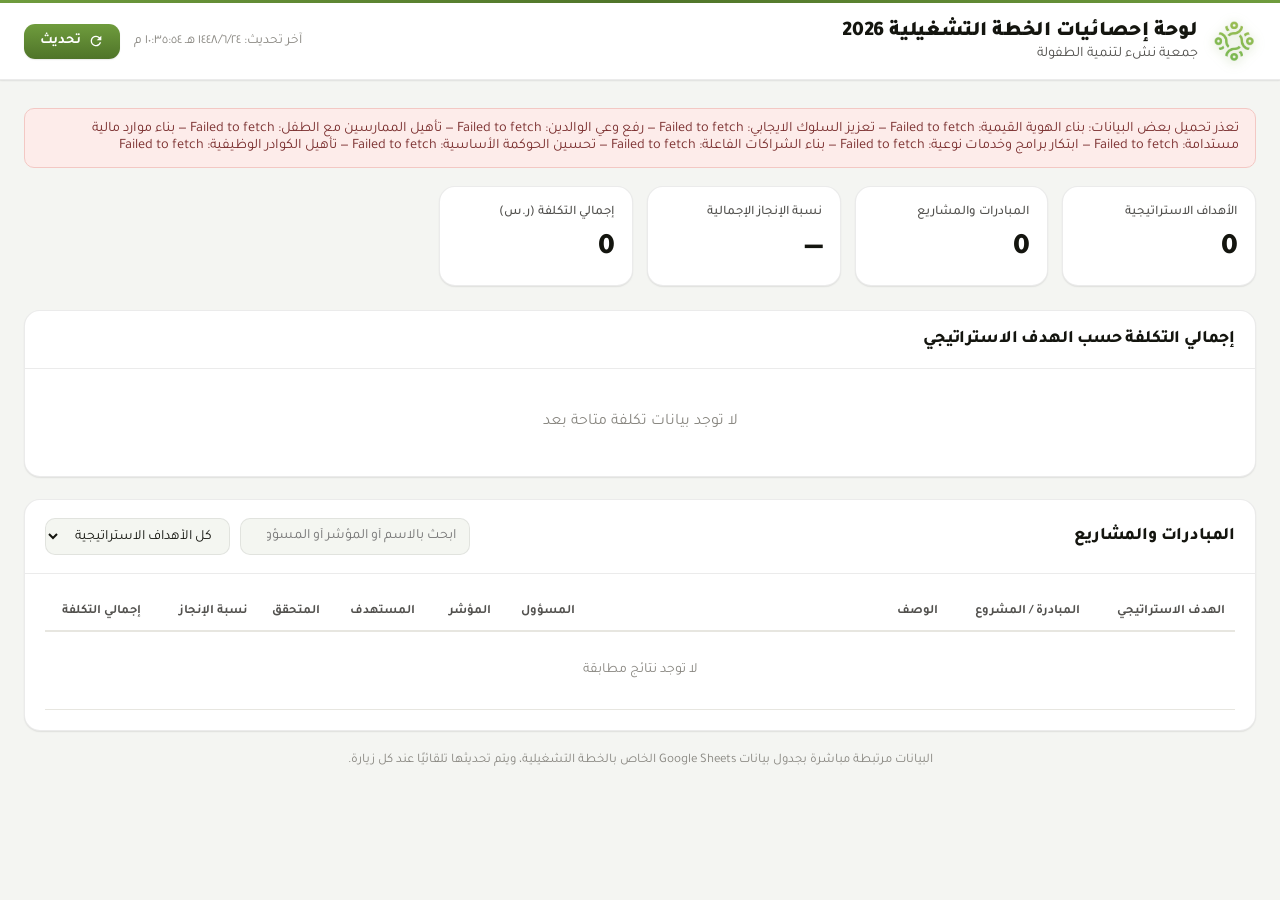
<file: index.html>
<!doctype html>
<html lang="ar" dir="rtl">
<head>
<meta charset="UTF-8">
<meta name="viewport" content="width=device-width, initial-scale=1.0">
<title>لوحة إحصائيات الخطة التشغيلية 2026</title>
<link rel="preconnect" href="https://fonts.googleapis.com">
<link rel="preconnect" href="https://fonts.gstatic.com" crossorigin>
<link href="https://fonts.googleapis.com/css2?family=Tajawal:wght@400;500;700;900&display=swap" rel="stylesheet">
<link rel="icon" type="image/png" href="assets/logo-icon.png">
<link rel="stylesheet" href="style.css">
</head>
<body>

<header class="topbar">
  <div class="topbar-inner">
    <div class="brand">
      <img src="assets/logo-icon.png" alt="شعار جمعية نشء" class="brand-logo">
      <div>
        <div class="brand-title">لوحة إحصائيات الخطة التشغيلية 2026</div>
        <div class="brand-sub">جمعية نشء لتنمية الطفولة</div>
      </div>
    </div>
    <div class="topbar-actions">
      <span id="lastUpdated" class="last-updated">—</span>
      <button id="refreshBtn" class="btn-refresh" type="button">
        <svg viewBox="0 0 24 24" width="16" height="16" aria-hidden="true"><path fill="currentColor" d="M17.65 6.35A7.95 7.95 0 0 0 12 4a8 8 0 1 0 7.75 10h-2.08A6 6 0 1 1 12 6a5.96 5.96 0 0 1 4.22 1.78L13 11h7V4l-2.35 2.35Z"/></svg>
        تحديث
      </button>
    </div>
  </div>
</header>

<main class="page">

  <div id="statusBanner" class="status-banner" hidden></div>

  <section class="kpi-grid" id="kpiGrid" aria-label="مؤشرات إجمالية">
    <div class="kpi-card">
      <div class="kpi-label">الأهداف الاستراتيجية</div>
      <div class="kpi-value" id="kpiGoals">–</div>
    </div>
    <div class="kpi-card">
      <div class="kpi-label">المبادرات والمشاريع</div>
      <div class="kpi-value" id="kpiInitiatives">–</div>
    </div>
    <div class="kpi-card">
      <div class="kpi-label">نسبة الإنجاز الإجمالية</div>
      <div class="kpi-value" id="kpiCompletion">–</div>
    </div>
    <div class="kpi-card">
      <div class="kpi-label">إجمالي التكلفة (ر.س)</div>
      <div class="kpi-value" id="kpiCost">–</div>
    </div>
  </section>

  <section class="panel" aria-label="التكلفة حسب الهدف الاستراتيجي">
    <div class="panel-head">
      <h2>إجمالي التكلفة حسب الهدف الاستراتيجي</h2>
    </div>
    <div class="panel-body">
      <div id="costChart" class="chart-wrap"></div>
    </div>
  </section>

  <section class="panel" aria-label="قائمة المبادرات">
    <div class="panel-head">
      <h2>المبادرات والمشاريع</h2>
      <div class="filters">
        <input id="searchInput" class="search-input" type="search" placeholder="ابحث بالاسم أو المؤشر أو المسؤول...">
        <select id="goalFilter" class="goal-filter">
          <option value="">كل الأهداف الاستراتيجية</option>
        </select>
      </div>
    </div>
    <div class="panel-body">
      <div class="table-scroll">
        <table id="initiativesTable">
          <thead>
            <tr>
              <th>الهدف الاستراتيجي</th>
              <th>المبادرة / المشروع</th>
              <th class="col-desc">الوصف</th>
              <th>المسؤول</th>
              <th>المؤشر</th>
              <th class="num">المستهدف</th>
              <th class="num">المتحقق</th>
              <th>نسبة الإنجاز</th>
              <th class="num">إجمالي التكلفة</th>
            </tr>
          </thead>
          <tbody id="initiativesBody">
            <tr><td colspan="9" class="loading-row">جارٍ تحميل البيانات من جدول البيانات...</td></tr>
          </tbody>
        </table>
      </div>
    </div>
  </section>

  <footer class="page-footer">
    البيانات مرتبطة مباشرة بجدول بيانات Google Sheets الخاص بالخطة التشغيلية، ويتم تحديثها تلقائيًا عند كل زيارة.
  </footer>

</main>

<script src="app.js"></script>
</body>
</html>
</file>
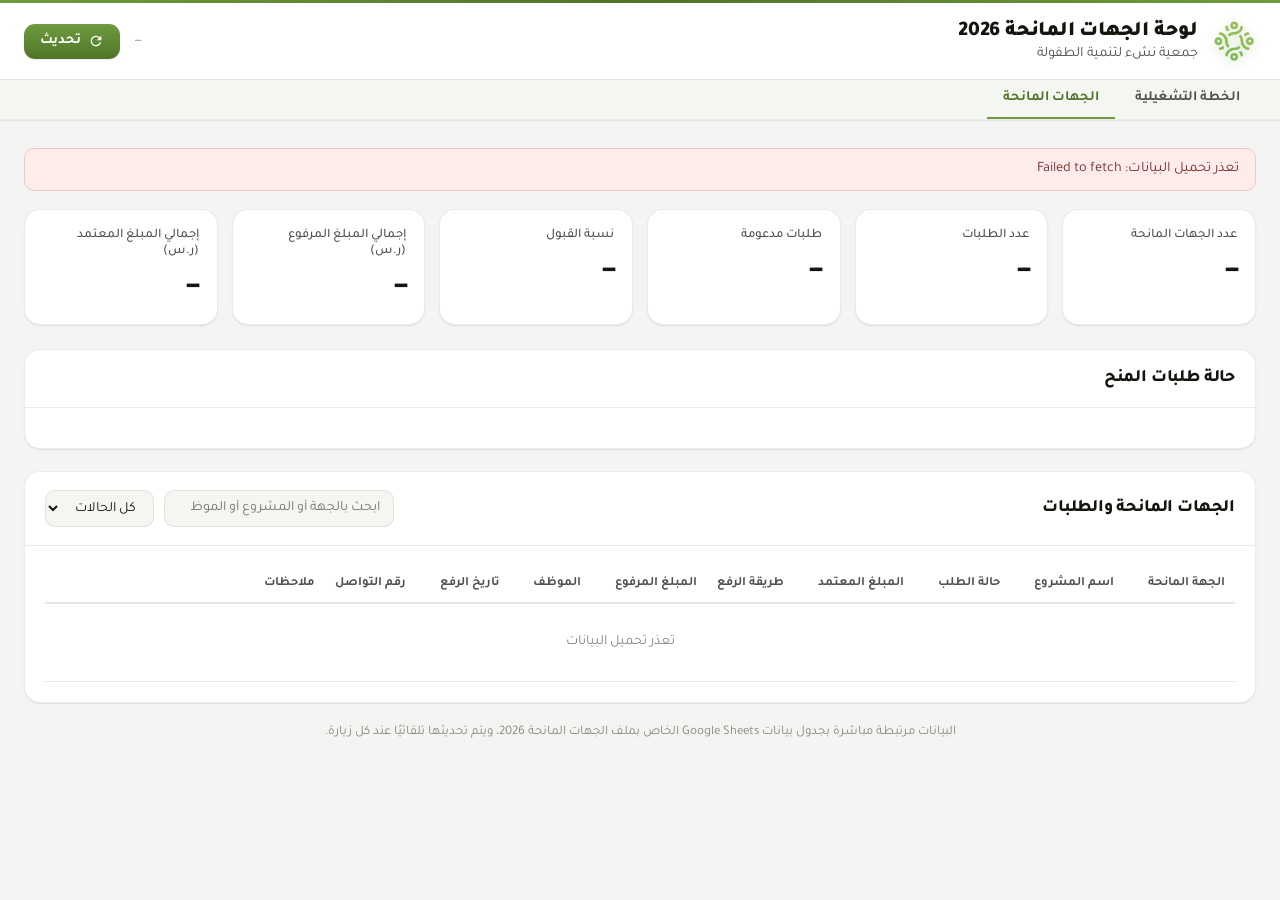
<file: donors.html>
<!doctype html>
<html lang="ar" dir="rtl">
<head>
<meta charset="UTF-8">
<meta name="viewport" content="width=device-width, initial-scale=1.0">
<title>لوحة الجهات المانحة 2026</title>
<link rel="preconnect" href="https://fonts.googleapis.com">
<link rel="preconnect" href="https://fonts.gstatic.com" crossorigin>
<link href="https://fonts.googleapis.com/css2?family=Tajawal:wght@400;500;700;900&display=swap" rel="stylesheet">
<link rel="icon" type="image/png" href="assets/logo-icon.png">
<link rel="stylesheet" href="style.css">
</head>
<body>

<header class="topbar">
  <div class="topbar-inner">
    <div class="brand">
      <img src="assets/logo-icon.png" alt="شعار جمعية نشء" class="brand-logo">
      <div>
        <div class="brand-title">لوحة الجهات المانحة 2026</div>
        <div class="brand-sub">جمعية نشء لتنمية الطفولة</div>
      </div>
    </div>
    <div class="topbar-actions">
      <span id="lastUpdated" class="last-updated">—</span>
      <button id="refreshBtn" class="btn-refresh" type="button">
        <svg viewBox="0 0 24 24" width="16" height="16" aria-hidden="true"><path fill="currentColor" d="M17.65 6.35A7.95 7.95 0 0 0 12 4a8 8 0 1 0 7.75 10h-2.08A6 6 0 1 1 12 6a5.96 5.96 0 0 1 4.22 1.78L13 11h7V4l-2.35 2.35Z"/></svg>
        تحديث
      </button>
    </div>
  </div>
  <nav class="subnav">
    <div class="subnav-inner">
      <a href="index.html" class="subnav-link">الخطة التشغيلية</a>
      <a href="donors.html" class="subnav-link active">الجهات المانحة</a>
    </div>
  </nav>
</header>

<main class="page">

  <div id="statusBanner" class="status-banner" hidden></div>

  <section class="kpi-grid" id="kpiGrid" aria-label="مؤشرات إجمالية">
    <div class="kpi-card">
      <div class="kpi-label">عدد الجهات المانحة</div>
      <div class="kpi-value" id="kpiEntities">–</div>
    </div>
    <div class="kpi-card">
      <div class="kpi-label">عدد الطلبات</div>
      <div class="kpi-value" id="kpiRequests">–</div>
    </div>
    <div class="kpi-card">
      <div class="kpi-label">طلبات مدعومة</div>
      <div class="kpi-value" id="kpiSupported">–</div>
    </div>
    <div class="kpi-card">
      <div class="kpi-label">نسبة القبول</div>
      <div class="kpi-value" id="kpiAcceptRate">–</div>
    </div>
    <div class="kpi-card">
      <div class="kpi-label">إجمالي المبلغ المرفوع (ر.س)</div>
      <div class="kpi-value" id="kpiRaisedAmount">–</div>
    </div>
    <div class="kpi-card">
      <div class="kpi-label">إجمالي المبلغ المعتمد (ر.س)</div>
      <div class="kpi-value" id="kpiApprovedAmount">–</div>
    </div>
  </section>

  <section class="panel" aria-label="حالة الطلبات">
    <div class="panel-head">
      <h2>حالة طلبات المنح</h2>
    </div>
    <div class="panel-body">
      <div id="statusChart" class="gauge-grid"></div>
    </div>
  </section>

  <section class="panel" aria-label="قائمة الجهات المانحة">
    <div class="panel-head">
      <h2>الجهات المانحة والطلبات</h2>
      <div class="filters">
        <input id="searchInput" class="search-input" type="search" placeholder="ابحث بالجهة أو المشروع أو الموظف...">
        <select id="statusFilter" class="goal-filter">
          <option value="">كل الحالات</option>
        </select>
      </div>
    </div>
    <div class="panel-body">
      <div class="table-scroll">
        <table id="donorsTable">
          <thead>
            <tr>
              <th data-sort="entity">الجهة المانحة<span class="sort-arrow"></span></th>
              <th data-sort="project">اسم المشروع<span class="sort-arrow"></span></th>
              <th data-sort="status">حالة الطلب<span class="sort-arrow"></span></th>
              <th class="num" data-sort="approvedAmount">المبلغ المعتمد<span class="sort-arrow"></span></th>
              <th>طريقة الرفع</th>
              <th class="num" data-sort="submittedAmount">المبلغ المرفوع<span class="sort-arrow"></span></th>
              <th data-sort="employee">الموظف<span class="sort-arrow"></span></th>
              <th data-sort="date">تاريخ الرفع<span class="sort-arrow"></span></th>
              <th>رقم التواصل</th>
              <th class="col-desc">ملاحظات</th>
            </tr>
          </thead>
          <tbody id="donorsBody">
            <tr><td colspan="10" class="loading-row">جارٍ تحميل البيانات من جدول البيانات...</td></tr>
          </tbody>
        </table>
      </div>
    </div>
  </section>

  <footer class="page-footer">
    البيانات مرتبطة مباشرة بجدول بيانات Google Sheets الخاص بملف الجهات المانحة 2026، ويتم تحديثها تلقائيًا عند كل زيارة.
  </footer>

</main>

<script src="donors.js"></script>
</body>
</html>
</file>
<file: style.css>
:root {
  --surface-1:      #ffffff;
  --surface-2:      #f4f6f1;
  --page-plane:     #f4f5f2;
  --text-primary:   #14150f;
  --text-secondary: #52514e;
  --text-muted:     #898781;
  --gridline:       #e7e6e0;
  --baseline:       #c3c2b7;
  --border:         rgba(11,11,11,0.08);
  --series-1:       #6f9c3d;
  --series-1-strong: #4f7429;
  --series-1-dim:    #e3edd4;
  --good:           #0ca30c;
  --warning:        #d98c00;
  --critical:       #d03b3b;
  --card-radius: 16px;
  --shadow-sm: 0 1px 2px rgba(20,21,15,0.05), 0 1px 1px rgba(20,21,15,0.04);
  --shadow-md: 0 8px 24px -8px rgba(20,21,15,0.16), 0 2px 8px -2px rgba(20,21,15,0.08);
  --shadow-lg: 0 20px 48px -16px rgba(20,21,15,0.22);
}

@media (prefers-color-scheme: dark) {
  :root {
    --surface-1:      #201f1a;
    --surface-2:      #262620;
    --page-plane:     #121210;
    --text-primary:   #f7f7f4;
    --text-secondary: #c3c2b7;
    --text-muted:     #93918a;
    --gridline:       #34332c;
    --baseline:       #45443b;
    --border:         rgba(255,255,255,0.09);
    --series-1:       #93c95d;
    --series-1-strong: #b3dd85;
    --series-1-dim:    #2f4a1e;
    --good:           #35c235;
    --warning:        #ffb930;
    --critical:       #ff6b6b;
    --shadow-sm: 0 1px 2px rgba(0,0,0,0.3);
    --shadow-md: 0 8px 24px -8px rgba(0,0,0,0.5), 0 2px 8px -2px rgba(0,0,0,0.4);
    --shadow-lg: 0 24px 56px -16px rgba(0,0,0,0.6);
  }
}

* { box-sizing: border-box; }

html, body {
  margin: 0;
  padding: 0;
  background: var(--page-plane);
  color: var(--text-primary);
  font-family: 'Tajawal', system-ui, -apple-system, "Segoe UI", sans-serif;
  -webkit-font-smoothing: antialiased;
}

.topbar {
  background: var(--surface-1);
  border-bottom: 1px solid var(--border);
  position: sticky;
  top: 0;
  z-index: 10;
  box-shadow: var(--shadow-sm);
}

.topbar::before {
  content: "";
  display: block;
  height: 3px;
  background: linear-gradient(90deg, var(--series-1), var(--series-1-strong) 50%, var(--series-1) 100%);
}

.topbar-inner {
  max-width: 1280px;
  margin: 0 auto;
  padding: 16px 24px;
  display: flex;
  align-items: center;
  justify-content: space-between;
  gap: 12px;
  flex-wrap: wrap;
}

.brand {
  display: flex;
  align-items: center;
  gap: 14px;
}

.brand-logo {
  width: 44px;
  height: 44px;
  flex-shrink: 0;
  filter: drop-shadow(0 2px 6px rgba(111,156,61,0.35));
}

.brand-title {
  font-weight: 900;
  font-size: 1.3rem;
  letter-spacing: -0.01em;
}

.brand-sub {
  color: var(--text-secondary);
  font-size: 0.9rem;
  margin-top: 2px;
}

.topbar-actions {
  display: flex;
  align-items: center;
  gap: 14px;
}

.subnav {
  border-top: 1px solid var(--border);
  background: var(--surface-2);
}

.subnav-inner {
  max-width: 1280px;
  margin: 0 auto;
  padding: 0 24px;
  display: flex;
  gap: 4px;
}

.subnav-link {
  display: inline-block;
  padding: 10px 16px;
  font-size: 0.88rem;
  font-weight: 700;
  color: var(--text-secondary);
  text-decoration: none;
  border-bottom: 2px solid transparent;
  transition: color 0.15s ease, border-color 0.15s ease;
}

.subnav-link:hover {
  color: var(--text-primary);
}

.subnav-link.active {
  color: var(--series-1-strong);
  border-color: var(--series-1);
}

@media (prefers-color-scheme: dark) {
  .subnav-link.active { color: var(--series-1); }
}

.last-updated {
  color: var(--text-muted);
  font-size: 0.85rem;
}

.btn-refresh {
  display: inline-flex;
  align-items: center;
  gap: 7px;
  background: linear-gradient(180deg, var(--series-1), var(--series-1-strong));
  color: #fff;
  border: none;
  border-radius: 11px;
  padding: 9px 16px;
  font-family: inherit;
  font-weight: 700;
  font-size: 0.9rem;
  cursor: pointer;
  box-shadow: var(--shadow-sm);
  transition: transform 0.15s ease, box-shadow 0.15s ease;
}

.btn-refresh:hover {
  box-shadow: var(--shadow-md);
  transform: translateY(-1px);
}

.btn-refresh:disabled {
  opacity: 0.6;
  cursor: default;
  transform: none;
}

.btn-refresh svg {
  transition: transform 0.6s ease;
}

.btn-refresh.spinning svg {
  animation: spin 0.8s linear infinite;
}

@keyframes spin {
  to { transform: rotate(360deg); }
}

.page {
  max-width: 1280px;
  margin: 0 auto;
  padding: 28px 24px 64px;
}

.status-banner {
  background: #fdecea;
  color: #7a2e2e;
  border: 1px solid #f3c8c4;
  border-radius: 10px;
  padding: 12px 16px;
  margin-bottom: 18px;
  font-size: 0.9rem;
}

@media (prefers-color-scheme: dark) {
  .status-banner {
    background: #3a1f1f;
    color: #f3c8c4;
    border-color: #5a2e2e;
  }
}

.kpi-grid {
  display: grid;
  grid-template-columns: repeat(6, 1fr);
  gap: 14px;
  margin-bottom: 24px;
}

@media (max-width: 1000px) {
  .kpi-grid { grid-template-columns: repeat(3, 1fr); }
}

@media (max-width: 620px) {
  .kpi-grid { grid-template-columns: repeat(2, 1fr); }
}

.kpi-card {
  background: var(--surface-1);
  border: 1px solid var(--border);
  border-radius: var(--card-radius);
  padding: 18px 18px;
  box-shadow: var(--shadow-sm);
  transition: box-shadow 0.2s ease, transform 0.2s ease;
}

.kpi-card:hover {
  box-shadow: var(--shadow-md);
  transform: translateY(-2px);
}

.kpi-label {
  color: var(--text-secondary);
  font-size: 0.82rem;
  margin-bottom: 10px;
  font-weight: 500;
}

.kpi-value {
  font-size: 1.85rem;
  font-weight: 900;
  font-variant-numeric: tabular-nums;
  letter-spacing: -0.02em;
}

.panel {
  background: var(--surface-1);
  border: 1px solid var(--border);
  border-radius: var(--card-radius);
  margin-bottom: 22px;
  overflow: hidden;
  box-shadow: var(--shadow-sm);
}

.panel-head {
  display: flex;
  align-items: center;
  justify-content: space-between;
  flex-wrap: wrap;
  gap: 12px;
  padding: 18px 20px;
  border-bottom: 1px solid var(--border);
}

.panel-head h2 {
  font-size: 1.1rem;
  margin: 0;
  font-weight: 800;
  letter-spacing: -0.01em;
}

.panel-sub {
  color: var(--text-muted);
  font-size: 0.82rem;
  margin: 4px 0 0;
  width: 100%;
}

.panel-body {
  padding: 20px;
}

.filters {
  display: flex;
  gap: 10px;
  flex-wrap: wrap;
}

.search-input, .goal-filter {
  font-family: inherit;
  font-size: 0.88rem;
  padding: 9px 13px;
  border-radius: 10px;
  border: 1px solid var(--border);
  background: var(--surface-2);
  color: var(--text-primary);
}

.search-input {
  min-width: 230px;
}

/* ---- Goal summary cards ---- */

.goal-summary-grid {
  display: grid;
  grid-template-columns: repeat(auto-fill, minmax(240px, 1fr));
  gap: 14px;
}

.goal-card {
  background: var(--surface-2);
  border: 1px solid var(--border);
  border-radius: 14px;
  padding: 16px 17px;
  transition: box-shadow 0.2s ease, transform 0.2s ease;
}

.goal-card:hover {
  box-shadow: var(--shadow-md);
  transform: translateY(-2px);
}

.goal-card-title {
  font-weight: 800;
  font-size: 0.95rem;
  margin-bottom: 10px;
  line-height: 1.4;
  min-height: 2.8em;
}

.goal-card-row {
  display: flex;
  align-items: baseline;
  justify-content: space-between;
  margin-bottom: 6px;
}

.goal-card-metric-label {
  color: var(--text-muted);
  font-size: 0.78rem;
}

.goal-card-metric-value {
  font-weight: 700;
  font-variant-numeric: tabular-nums;
  font-size: 0.95rem;
}

.goal-card-cost {
  font-size: 1.3rem;
  font-weight: 900;
  color: var(--series-1-strong);
  font-variant-numeric: tabular-nums;
  margin: 6px 0 10px;
}

@media (prefers-color-scheme: dark) {
  .goal-card-cost { color: var(--series-1); }
}

.goal-card-count {
  display: inline-block;
  background: var(--series-1-dim);
  color: var(--series-1-strong);
  border-radius: 999px;
  padding: 2px 10px;
  font-size: 0.75rem;
  font-weight: 700;
}

@media (prefers-color-scheme: dark) {
  .goal-card-count { color: var(--series-1); }
}

/* ---- Gauge counters (status breakdown) ---- */

.gauge-grid {
  display: grid;
  grid-template-columns: repeat(auto-fit, minmax(150px, 1fr));
  gap: 20px;
}

.gauge {
  display: flex;
  flex-direction: column;
  align-items: center;
  text-align: center;
  gap: 10px;
}

.gauge-ring {
  width: 128px;
  height: 128px;
  border-radius: 50%;
  display: flex;
  align-items: center;
  justify-content: center;
  background: conic-gradient(var(--gauge-color, var(--series-1)) calc(var(--gauge-pct, 0) * 1%), var(--gridline) 0);
  transition: background 0.4s ease;
}

.gauge-inner {
  width: 96px;
  height: 96px;
  border-radius: 50%;
  background: var(--surface-1);
  display: flex;
  flex-direction: column;
  align-items: center;
  justify-content: center;
  box-shadow: inset 0 0 0 1px var(--border);
}

.gauge-value {
  font-size: 1.5rem;
  font-weight: 900;
  font-variant-numeric: tabular-nums;
  color: var(--text-primary);
  line-height: 1;
}

.gauge-pct {
  font-size: 0.72rem;
  color: var(--text-muted);
  margin-top: 2px;
  font-variant-numeric: tabular-nums;
}

.gauge-label {
  font-size: 0.85rem;
  font-weight: 700;
  color: var(--text-secondary);
}

/* ---- Charts ---- */

.chart-wrap {
  width: 100%;
  overflow-x: auto;
}

.chart-wrap svg {
  display: block;
  width: 100%;
  height: auto;
}

.bar-track { fill: var(--gridline); }
.bar-fill { fill: var(--series-1); }
.bar-fill.status-good { fill: var(--good); }
.bar-fill.status-warning { fill: var(--warning); }
.bar-fill.status-critical { fill: var(--critical); }

.status-badge {
  display: inline-block;
  font-size: 0.78rem;
  font-weight: 700;
  padding: 4px 10px;
  border-radius: 999px;
  white-space: nowrap;
}

.status-badge.status-good {
  background: rgba(12,163,12,0.12);
  color: var(--good);
}

.status-badge.status-warning {
  background: rgba(217,140,0,0.14);
  color: var(--warning);
}

.status-badge.status-critical {
  background: rgba(208,59,59,0.12);
  color: var(--critical);
}

.bar-label {
  fill: var(--text-primary);
  font-size: 14px;
  font-weight: 600;
  font-family: 'Tajawal', sans-serif;
  direction: rtl;
  unicode-bidi: plaintext;
}

.bar-value {
  fill: var(--text-secondary);
  font-size: 13px;
  font-weight: 700;
  font-variant-numeric: tabular-nums;
}

.chart-empty {
  color: var(--text-muted);
  padding: 24px;
  text-align: center;
}

/* ---- Table ---- */

.table-scroll {
  width: 100%;
  overflow-x: auto;
}

table {
  width: 100%;
  border-collapse: collapse;
  font-size: 0.88rem;
  min-width: 980px;
}

thead th {
  text-align: right;
  color: var(--text-secondary);
  font-weight: 700;
  font-size: 0.8rem;
  padding: 10px 10px;
  border-bottom: 2px solid var(--gridline);
  white-space: nowrap;
  position: sticky;
  top: 0;
  background: var(--surface-1);
}

thead th.num { text-align: center; }

thead th[data-sort] {
  cursor: pointer;
  user-select: none;
}

thead th[data-sort]:hover {
  color: var(--text-primary);
}

.sort-arrow {
  display: inline-block;
  width: 10px;
  margin-inline-start: 4px;
  color: var(--series-1);
  font-size: 0.7rem;
}

tbody td {
  padding: 14px 10px;
  border-bottom: 1px solid var(--gridline);
  vertical-align: top;
}

tbody td.num {
  text-align: center;
  font-variant-numeric: tabular-nums;
  white-space: nowrap;
}

tbody tr {
  transition: background 0.12s ease;
}

tbody tr:nth-child(even) {
  background: rgba(111,156,61,0.025);
}

tbody tr:hover {
  background: var(--series-1-dim);
}

.col-desc {
  min-width: 320px;
}

.desc-cell {
  color: var(--text-secondary);
  line-height: 1.6;
  white-space: normal;
}

.goal-tag {
  display: inline-block;
  font-size: 0.78rem;
  padding: 4px 10px;
  border-radius: 999px;
  background: var(--series-1-dim);
  color: var(--series-1-strong);
  white-space: nowrap;
  font-weight: 600;
}

@media (prefers-color-scheme: dark) {
  .goal-tag { color: var(--series-1); }
}

.progress-cell {
  display: flex;
  align-items: center;
  gap: 8px;
  min-width: 120px;
}

.progress-track {
  flex: 1;
  height: 7px;
  border-radius: 999px;
  background: var(--gridline);
  overflow: hidden;
}

.progress-fill {
  height: 100%;
  border-radius: 999px;
  transition: width 0.3s ease;
}

.progress-fill.status-critical { background: var(--critical); }
.progress-fill.status-warning  { background: var(--warning); }
.progress-fill.status-good     { background: var(--good); }

.progress-pct {
  font-size: 0.78rem;
  color: var(--text-secondary);
  min-width: 34px;
  text-align: left;
  font-variant-numeric: tabular-nums;
  font-weight: 600;
}

.loading-row, .empty-row {
  text-align: center;
  color: var(--text-muted);
  padding: 30px 10px !important;
}

.page-footer {
  color: var(--text-muted);
  font-size: 0.82rem;
  text-align: center;
  margin-top: 10px;
}

.name-cell strong {
  display: block;
  margin-bottom: 2px;
}

.name-cell .seq-badge {
  color: var(--text-muted);
  font-size: 0.75rem;
}
</file>
